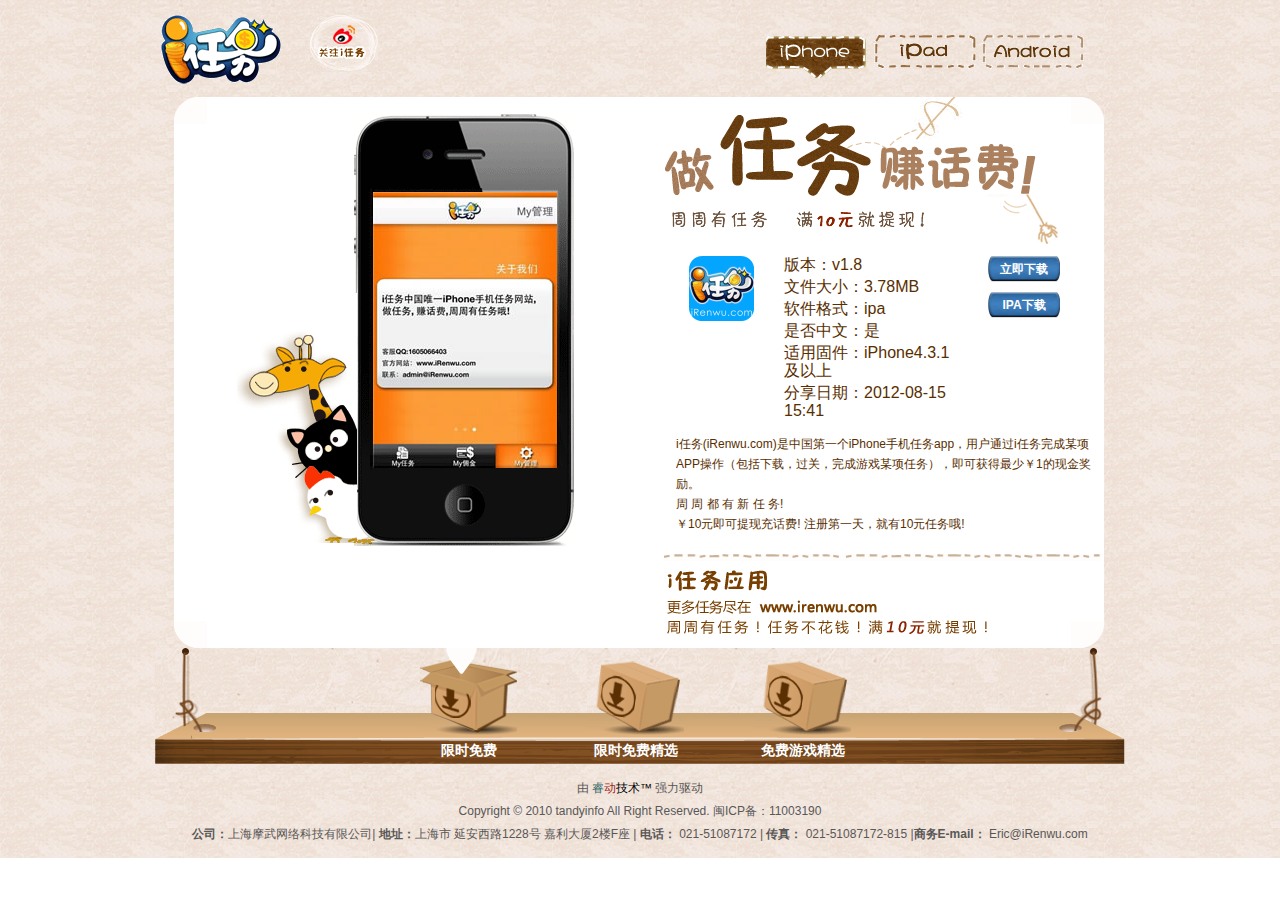
<file: index.html>
<!DOCTYPE html PUBLIC "-//W3C//DTD XHTML 1.0 Transitional//EN" "http://www.w3.org/TR/xhtml1/DTD/xhtml1-transitional.dtd">
<html xmlns="http://www.w3.org/1999/xhtml" xml:lang="en">
<head>
	<meta http-equiv="Content-Type" content="text/html;charset=UTF-8" />
    <meta name="keywords" content="">
    <meta name="description" content="">
    <meta name="author" content="Wang Lili">
    <meta name="generator" content="睿动团队">
    <meta name="copyright" content="Copyright (c) 2012-2022 VA Team">
    <link rel="stylesheet" type="text/css" href="css/base.css" media="all" />
    <link rel="stylesheet" type="text/css" href="css/style.css" media="all" />

	<title></title>
</head>
<body>
    <div class="wrap"> 
        <!-- header start -->    
        <div class="header fn-clear"> 
            <div class="logo fn-left fn-clear"> 
                <a href="/" class="logo-img"><img src="img/logo.gif" alt="" /></a>
                <a href=""><img src="img/focus.png" alt="" /></a>
            </div>
            <ul class="nav fn-right fn-clear"> 
                <li><a href="index.html" class="iphone-current iphone">iphone</a></li>
                <li><a href="ipad.html" class="ipad">ipad</a></li>
                <li><a href="Android.html" class="Android">Android</a></li>
            </ul>
        </div>
        <!-- header end --> 
        <!-- main start -->  
        <div class="main"> 
            <ul class="corner"> 
                <li class="top-left-corner">左上角落</li>
                <li class="bottom-left-corner">左下角落</li>
                <li class="top-right-corner">右上角落</li>
                <li class="bottom-right-corner">右下角落</li>
            </ul>
            <div class="main-content fn-clear"> 
                <div class="content-left fn-left fn-clear">
                    <div class="iphone-slider fn-right">
                        <img src="img/iphone.png" alt=""  class="iphone-img"/>
                        <ul class="slider-block slider-home"> 
                            <li><img src="img/iphone-img1-1.jpg" alt="" /></li>
                            <li><img src="img/iphone-img2-1.jpg" alt="" /></li>
                            <li><img src="img/iphone-img3-1.jpg" alt="" /></li>
                            <li><img src="img/iphone-img4-1.jpg" alt="" /></li>
                            <li><img src="img/iphone-img5-1.jpg" alt="" /></li>
                            <li><img src="img/iphone-img6-1.jpg" alt="" /></li>
                            <li><img src="img/iphone-img7-1.jpg" alt="" /></li>
                            <li><img src="img/iphone-img8-1.jpg" alt="" /></li>
                        </ul>
                        <img src="img/see.gif" alt="" class="animation" />
                    </div> 
                </div>
                <div class="content-right fn-right"> 
                    <img src="img/gao7_header.png" alt="" />
                    <div class="iphone-intro"> 
                        <div class="fn-clear "> 
                            <a href=""  class="fn-left free "><img src="img/gao7_logo.png" style="width:65px; height:65px;"alt="" /></a>
                            <div class="fn-left product-intro"> 
                                <p> 版本：v1.8</p>
                                <p>文件大小：3.78MB</p>
                                <p>软件格式：ipa</p>
                                <p>是否中文：是</p>
                                <p>适用固件：iPhone4.3.1及以上</p>
                                <p>分享日期：2012-08-15 15:41</p>
                            </div>
                            <div class="fn-left download"> 
                                <a href=""><strong>立即下载</strong></a>
                                <a href=""><strong>IPA下载</strong></a>
                            </div>
                        </div>
                        <div class="information">
                            <p>i任务(iRenwu.com)是中国第一个iPhone手机任务app，用户通过i任务完成某项APP操作（包括下载，过关，完成游戏某项任务），即可获得最少￥1的现金奖励。</p>
                            <p>周 周 都 有 新 任 务!</p>
                            <p>￥10元即可提现充话费! 注册第一天，就有10元任务哦!</p>
                        </div>
                        <a href=""><img src="img/gao7_footer.png" alt="" /></a> 
                    </div>
                </div>
            </div>
        </div>
        <!-- main end -->  
        <!-- friend-link start --> 
        <div class="friend-link fn-clear"> 
            <a href=""> 
                <img src="img/open.png" alt="" />
                <p><strong>限时免费</strong></p>
            </a>
            <a href=""> 
                <img src="img/close.gif" alt="" />
                <p><strong>限时免费精选</strong></p>
            </a>
            <a href=""> 
                <img src="img/close.gif" alt="" />
                <p><strong>免费游戏精选</strong></p>
            </a>
        </div>
        <!-- friend-link end --> 
        <!-- footer start --> 
        <div class="footer"> 
            <p>由 <a href="http://www.ruidon.com" target="_blank"><span style="color:#316767">睿</span><span style="color:#A52A2A">动</span><span style="color:#000">技术™</span></a> 强力驱动</p>
            <p>Copyright © 2010 tandyinfo All Right Reserved. 闽ICP备：11003190 </p>
            <p><strong>公司：</strong>上海摩武网络科技有限公司| <strong>地址：</strong>上海市 延安西路1228号 嘉利大厦2楼F座  | <strong>电话：</strong> 021-51087172 | <strong>传真：</strong> 021-51087172-815 |<strong>商务E-mail：</strong> Eric@iRenwu.com </p>

        </div>
        <!-- footer end --> 
    </div>
   <script type="text/javascript" src="js/jquery-1.3.1.js"></script>
   <script type="text/javascript" src="js/jquery.soChange.js"></script>
   <script type="text/javascript"> 
   $(document).ready(function(){
        $(".slider-block li").soChange();
   })
   </script>
</body>
</html>
</file>
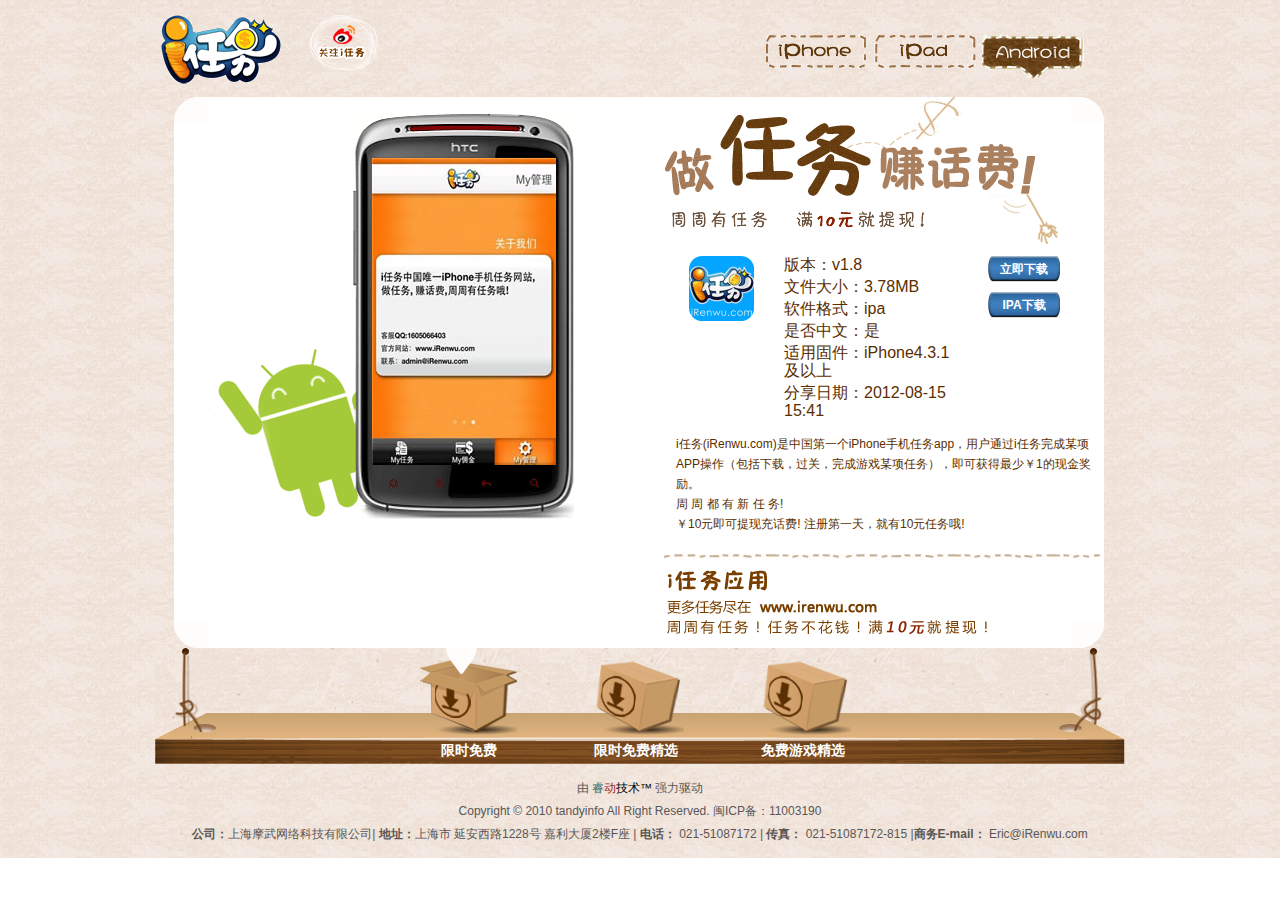
<file: Android.html>
<!DOCTYPE html PUBLIC "-//W3C//DTD XHTML 1.0 Transitional//EN" "http://www.w3.org/TR/xhtml1/DTD/xhtml1-transitional.dtd">
<html xmlns="http://www.w3.org/1999/xhtml" xml:lang="en">
<head>
	<meta http-equiv="Content-Type" content="text/html;charset=UTF-8" />
    <meta name="keywords" content="">
    <meta name="description" content="">
    <meta name="author" content="Wang Lili">
    <meta name="generator" content="睿动团队">
    <meta name="copyright" content="Copyright (c) 2012-2022 VA Team">
    <link rel="stylesheet" type="text/css" href="css/base.css" media="all" />
    <link rel="stylesheet" type="text/css" href="css/style.css" media="all" />
	<title></title>
</head>
<body>
    <div class="wrap"> 
        <!-- header start -->    
        <div class="header fn-clear"> 
            <div class="logo fn-left fn-clear"> 
                <a href="/" class="logo-img"><img src="img/logo.gif" alt="" /></a>
                <a href=""><img src="img/focus.png" alt="" /></a>
            </div>
            <ul class="nav fn-right fn-clear"> 
                <li><a href="index.html" class="iphone">iphone</a></li>
                <li><a href="ipad.html" class="ipad">ipad</a></li>
                <li><a href="Android.html" class="Android Android-current">Android</a></li>
            </ul>
        </div>
        <!-- header end --> 
        <!-- main start -->  
        <div class="main"> 
            <ul class="corner"> 
                <li class="top-left-corner">左上角落</li>
                <li class="bottom-left-corner">左下角落</li>
                <li class="top-right-corner">右上角落</li>
                <li class="bottom-right-corner">右下角落</li>
            </ul>
            <div class="main-content fn-clear"> 
                <div class="content-left fn-left fn-clear">
                    <div class="iphone-slider fn-right">
                        <img src="img/anzhuobg.png" alt=""  class="iphone-img"/>
                        <ul class="slider-block"> 
                            <li><img src="img/iphone-img1-2.jpg" alt="" style="width:184px; height:307px;"/></li>
                            <li><img src="img/iphone-img2-2.jpg" alt="" style="width:184px; height:307px;" /></li>
                            <li><img src="img/iphone-img3-2.jpg" alt="" style="width:184px; height:307px;" /></li>
                            <li><img src="img/iphone-img4-2.jpg" alt="" style="width:184px; height:307px;" /></li>
                            <li><img src="img/iphone-img5-2.jpg" alt="" style="width:184px; height:307px;" /></li>
                            <li><img src="img/iphone-img6-2.jpg" alt="" style="width:184px; height:307px;" /></li>
                            <li><img src="img/iphone-img7-2.jpg" alt="" style="width:184px; height:307px;" /></li>
                            <li><img src="img/iphone-img8-2.jpg" alt="" style="width:184px; height:307px;" /></li>
                        </ul>
                        <img src="img/anzhuo.gif" alt="" class="animation Android-img" />
                    </div> 
                </div>
                <div class="content-right fn-right"> 
                    <img src="img/gao7_header.png" alt="" />
                    <div class="iphone-intro"> 
                        <div class="fn-clear "> 
                            <a href=""  class="fn-left free "><img src="img/gao7_logo.png" style="width:65px; height:65px;"alt="" /></a>
                            <div class="fn-left product-intro"> 
                                <p> 版本：v1.8</p>
                                <p>文件大小：3.78MB</p>
                                <p>软件格式：ipa</p>
                                <p>是否中文：是</p>
                                <p>适用固件：iPhone4.3.1及以上</p>
                                <p>分享日期：2012-08-15 15:41</p>
                            </div>
                            <div class="fn-left download"> 
                                <a href=""><strong>立即下载</strong></a>
                                <a href=""><strong>IPA下载</strong></a>
                            </div>
                        </div>
                        <div class="information">
                            <p>i任务(iRenwu.com)是中国第一个iPhone手机任务app，用户通过i任务完成某项APP操作（包括下载，过关，完成游戏某项任务），即可获得最少￥1的现金奖励。</p>
                            <p>周 周 都 有 新 任 务!</p>
                            <p>￥10元即可提现充话费! 注册第一天，就有10元任务哦!</p>
                        </div>
                        <a href=""><img src="img/gao7_footer.png" alt="" /></a> 
                    </div>
                </div>
            </div>
        </div>
        <!-- main end -->  
        <!-- friend-link start --> 
        <div class="friend-link fn-clear"> 
            <a href=""> 
                <img src="img/open.png" alt="" />
                <p><strong>限时免费</strong></p>
            </a>
            <a href=""> 
                <img src="img/close.gif" alt="" />
                <p><strong>限时免费精选</strong></p>
            </a>
            <a href=""> 
                <img src="img/close.gif" alt="" />
                <p><strong>免费游戏精选</strong></p>
            </a>
        </div>
        <!-- friend-link end --> 
        <!-- footer start --> 
        <div class="footer"> 
            <p>由 <a href="http://www.ruidon.com" target="_blank"><span style="color:#316767">睿</span><span style="color:#A52A2A">动</span><span style="color:#000">技术™</span></a> 强力驱动</p>
            <p>Copyright © 2010 tandyinfo All Right Reserved. 闽ICP备：11003190 </p>
            <p><strong>公司：</strong>上海摩武网络科技有限公司| <strong>地址：</strong>上海市 延安西路1228号 嘉利大厦2楼F座  | <strong>电话：</strong> 021-51087172 | <strong>传真：</strong> 021-51087172-815 |<strong>商务E-mail：</strong> Eric@iRenwu.com </p>
        </div>
        <!-- footer end --> 
    </div>
   <script type="text/javascript" src="js/jquery-1.3.1.js"></script>
   <script type="text/javascript" src="js/jquery.soChange.js"></script>
   <script type="text/javascript"> 
   $(document).ready(function(){
        $(".slider-block li").soChange();
   })
   </script>
</body>
</html>
</file>
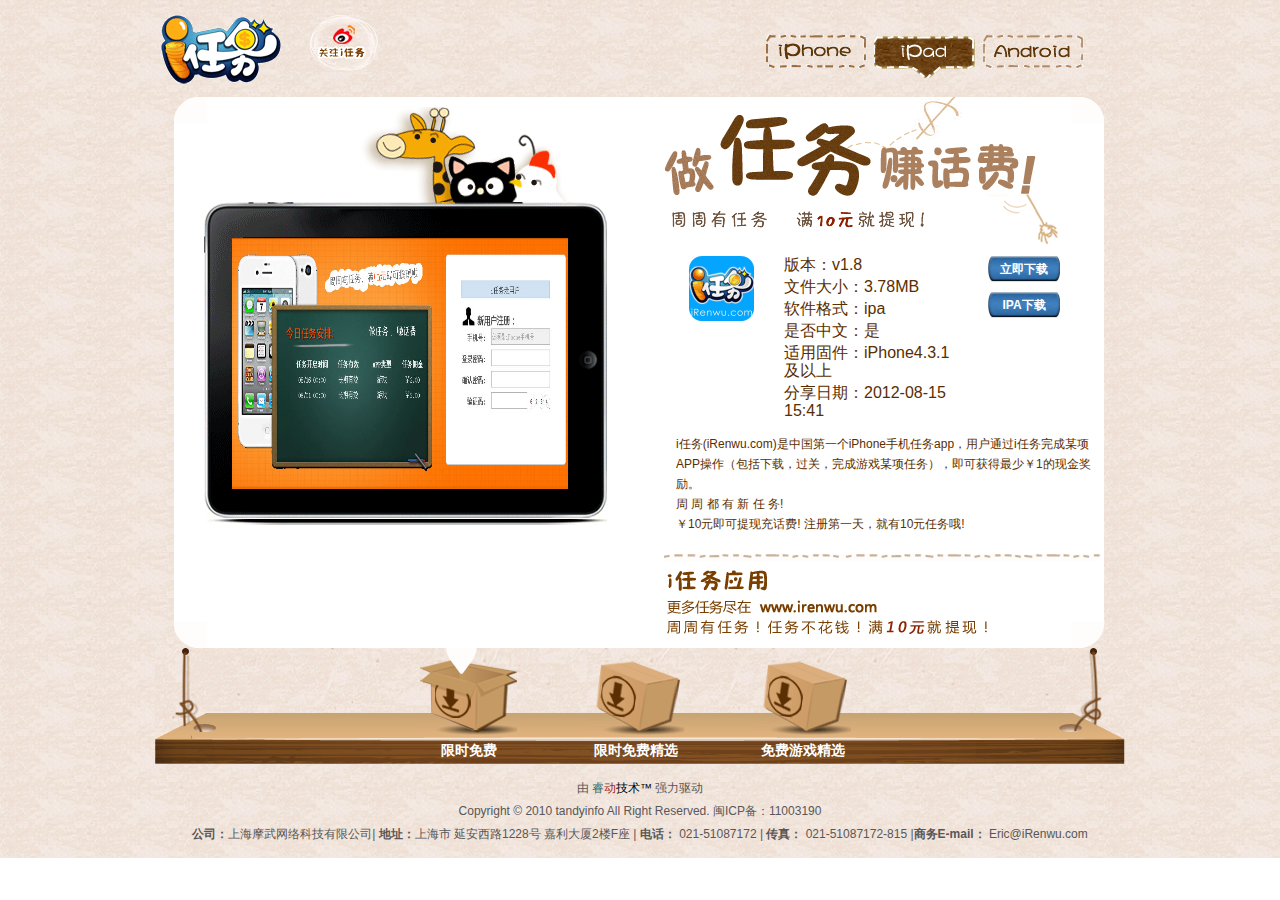
<file: ipad.html>
<!DOCTYPE html PUBLIC "-//W3C//DTD XHTML 1.0 Transitional//EN" "http://www.w3.org/TR/xhtml1/DTD/xhtml1-transitional.dtd">
<html xmlns="http://www.w3.org/1999/xhtml" xml:lang="en">
<head>
	<meta http-equiv="Content-Type" content="text/html;charset=UTF-8" />
    <meta name="keywords" content="">
    <meta name="description" content="">
    <meta name="author" content="Wang Lili">
    <meta name="generator" content="睿动团队">
    <meta name="copyright" content="Copyright (c) 2012-2022 VA Team">
    <link rel="stylesheet" type="text/css" href="css/base.css" media="all" />
    <link rel="stylesheet" type="text/css" href="css/style.css" media="all" />

	<title></title>
</head>
<body>
    <div class="wrap"> 
        <!-- header start -->    
        <div class="header fn-clear"> 
            <div class="logo fn-left fn-clear"> 
                <a href="/" class="logo-img"><img src="img/logo.gif" alt="" /></a>
                <a href=""><img src="img/focus.png" alt="" /></a>
            </div>
            <ul class="nav fn-right fn-clear"> 
                <li><a href="index.html" class="iphone">iphone</a></li>
                <li><a href="ipad.html" class="ipad ipad-current">ipad</a></li>
                <li><a href="Android.html" class="Android">Android</a></li>
            </ul>
        </div>
        <!-- header end --> 
        <!-- main start -->  
        <div class="main"> 
            <ul class="corner"> 
                <li class="top-left-corner">左上角落</li>
                <li class="bottom-left-corner">左下角落</li>
                <li class="top-right-corner">右上角落</li>
                <li class="bottom-right-corner">右下角落</li>
            </ul>
            <div class="main-content fn-clear"> 
                <div class="content-left fn-left fn-clear">
                    <div class="ipad-slider">
                        <img src="img/ipad.png" alt=""  class="ipad-img"/>
                        <ul class="ipad-slider-block"> 
                            <li><img src="img/ipad-img1.jpg" style="width:336px; height:251px;"alt="" /></li>
                        </ul>
                        <img src="img/pad.gif" alt="" class="pad"/>
                        
                    </div> 
                </div>
                <div class="content-right fn-right"> 
                    <img src="img/gao7_header.png" alt="" />
                    <div class="iphone-intro"> 
                        <div class="fn-clear "> 
                            <a href=""  class="fn-left free "><img src="img/gao7_logo.png" style="width:65px; height:65px;"alt="" /></a>
                            <div class="fn-left product-intro"> 
                                <p> 版本：v1.8</p>
                                <p>文件大小：3.78MB</p>
                                <p>软件格式：ipa</p>
                                <p>是否中文：是</p>
                                <p>适用固件：iPhone4.3.1及以上</p>
                                <p>分享日期：2012-08-15 15:41</p>
                            </div>
                            <div class="fn-left download"> 
                                <a href=""><strong>立即下载</strong></a>
                                <a href=""><strong>IPA下载</strong></a>
                            </div>
                        </div>
                        <div class="information">
                             <p>i任务(iRenwu.com)是中国第一个iPhone手机任务app，用户通过i任务完成某项APP操作（包括下载，过关，完成游戏某项任务），即可获得最少￥1的现金奖励。</p>
                            <p>周 周 都 有 新 任 务!</p>
                            <p>￥10元即可提现充话费! 注册第一天，就有10元任务哦!</p>
                        </div>
                        <a href=""><img src="img/gao7_footer.png" alt="" /></a> 
                    </div>
                </div>
            </div>
        </div>
        <!-- main end -->  
        <!-- friend-link start --> 
        <div class="friend-link fn-clear"> 
            <a href=""> 
                <img src="img/open.png" alt="" />
                <p><strong>限时免费</strong></p>
            </a>
            <a href=""> 
                <img src="img/close.gif" alt="" />
                <p><strong>限时免费精选</strong></p>
            </a>
            <a href=""> 
                <img src="img/close.gif" alt="" />
                <p><strong>免费游戏精选</strong></p>
            </a>
        </div>
        <!-- friend-link end --> 
        <!-- footer start --> 
        <div class="footer"> 
            <p>由 <a href="http://www.ruidon.com" target="_blank"><span style="color:#316767">睿</span><span style="color:#A52A2A">动</span><span style="color:#000">技术™</span></a> 强力驱动</p>
            <p>Copyright © 2010 tandyinfo All Right Reserved. 闽ICP备：11003190 </p>
            <p><strong>公司：</strong>上海摩武网络科技有限公司| <strong>地址：</strong>上海市 延安西路1228号 嘉利大厦2楼F座  | <strong>电话：</strong> 021-51087172 | <strong>传真：</strong> 021-51087172-815 |<strong>商务E-mail：</strong> Eric@iRenwu.com </p>

        </div>
        <!-- footer end --> 
    </div>
   <script type="text/javascript" src="js/jquery-1.3.1.js"></script>
   <script type="text/javascript" src="js/jquery.soChange.js"></script>
   <script type="text/javascript"> 
   $(document).ready(function(){
        $(".slider-block li").soChange();
   })
   </script>
</body>
</html>
</file>
<file: css/base.css>
@charset "utf-8";
html{color:#000;background:#fff;-webkit-text-size-adjust: 100%;-ms-text-size-adjust: 100%;}
body,div,dl,dt,dd,ul,ol,li,h1,h2,h3,h4,h5,h6,pre,code,form,fieldset,legend,input,textarea,p,blockquote,th,td,hr,button,article,aside,details,figcaption,figure,footer,header,hgroup,menu,nav,section {margin:0;padding:0;}
body,button,input,select,textarea{font:12px/1.5 tahoma,arial,\5b8b\4f53;}
input,select,textarea{font-size:100%;}
table{border-collapse:collapse;border-spacing:0;}
th{text-align:inherit;}
fieldset,img{border:0;}
iframe{display:block;}
abbr,acronym{border:0;font-variant:normal;}
del {text-decoration:line-through;}
address,caption,cite,code,dfn,em,th,var {font-style:normal;font-weight:500;}
ol,ul {list-style:none;}
caption,th {text-align:left;}
h1,h2,h3,h4,h5,h6 {font-size:100%;font-weight:500;}
q:before,q:after {content:'';}
sub, sup {font-size: 75%; line-height: 0; position: relative; vertical-align: baseline;}
sup {top: -0.5em;}
sub {bottom: -0.25em;}
a:hover {text-decoration:underline;}
ins,a {text-decoration:none;outline:none;}
.fn-clear:after{visibility:hidden;display:block;font-size:0;content:" ";clear:both;height:0;}
.fn-clear{zoom:1; }
body .fn-hide {display:none;}
.fn-left,.fn-right {display:inline;}
.fn-left {float:left;}
.fn-right {float:right;}
</file>
<file: css/style.css>
﻿body{background: url(../img/bg.png) 0 0 repeat;}
.wrap{width:1000px; margin:0 auto;}
/* header */
.header{padding-top:15px;}
.header .logo a{float: left;}
.header .logo .logo-img{margin-left:20px; margin-right: 28px;}
.header .nav{margin-right:50px; margin-top:20px;}
.header .nav li{float: left;}
.header .nav li a{display: block; background: url(../img/nav.png) 0 0  scroll no-repeat transparent; height:43px; width:108px; text-indent:-9999px;}
.header .nav li a.iphone{background-position:0 0;}
.header .nav li a.ipad{background-position:-110px 0px;}
.header .nav li a.Android{background-position:-221px 0px;}
.header .nav li a.iphone.iphone-current{background-position:0px -43px;}
.header .nav li a.ipad.ipad-current{background-position:-110px -43px;}
.header .nav li a.Android.Android-current{background-position:-221px -43px;}

/* main  */
.main{background-color:white; position:relative; width:930px; margin:0 34px; margin-top:12px; padding-bottom: 10px;}
.main .corner li{position:absolute; background: url(../img/corner.png) 0 0 no-repeat; height:27px; width: 33px; text-indent: -9999px;}
.main .corner li.top-left-corner{background-position: 0 0 ; }
.main .corner li.bottom-left-corner{background-position: 0 -61px; bottom:0px;}
.main .corner li.top-right-corner{background-position: right 0; right:0px; }
.main .corner li.bottom-right-corner{background-position: right -61px; bottom:0px; right:0px;}
.main .content-left{width: 490px;}
.main .content-left .iphone-slider{margin-right:90px; margin-top:17px; position: relative;}
.main .content-left .slider-block{position: absolute; top:44px; left:19px; height:276px; width:184px;}
.main .content-left .slider-block.slider-home{top:78px;}
.main .content-left .slider-block li{position: absolute; height:276px; width:184px;}
.main .animation{position:absolute; left:-117px; bottom:3px; }
.main .animation.Android-img{position:absolute; left:-148px; bottom:1px;}
.main .content-right{width:440px;}
.main .content-right .iphone-intro{margin-top:12px;}
.main .content-right .free{margin-left:25px;}
.main .product-intro{margin-left:30px; width:180px;}
.main .product-intro p{color:#592E00; line-height: 18px; font-size: 16px; padding-bottom: 4px;}
.main .download{margin-left:24px;}
.main .download a{display: block; height:26px; margin-bottom:10px;	width:72px; color:#fff; background: url(../img/icon.png) repeat scroll 0 0 transparent; line-height: 26px; text-align: center;}
.main .download a:hover{text-decoration: none;}
.main .information{margin-top:10px; margin-left:12px; margin-bottom: 20px;}
.main .information p{color:#592E00;  line-height: 20px;}

/* friend-link */
.friend-link{background: url(../img/bar.png) 0 0 scroll no-repeat; height:116px; margin-left:15px; padding-left:230px;}
.friend-link a{float:left; width:167px; text-align: center;}
.friend-link a:hover{text-decoration: none;}
.friend-link a p{color:#fff; margin-top:5px; font-size: 14px; }

/* footer  */
.footer{text-align: center; color:#595757; margin-top:15px; padding-bottom: 10px;}
.footer p{margin-bottom: 5px;}

/* ipad.html */
.main .ipad-slider{position: relative; margin-bottom: 20px;}
.main .ipad-slider{margin-top:105px; margin-left:30px;}
.main .ipad-slider-block{position: absolute; height:251px;width:336px; top:36px; left:28px;}
.main .ipad-slider-block li{position: absolute; height:251px;width:336px;}
.main .ipad-slider .pad{position: absolute; right:60px; top:-95px;}
</file>
